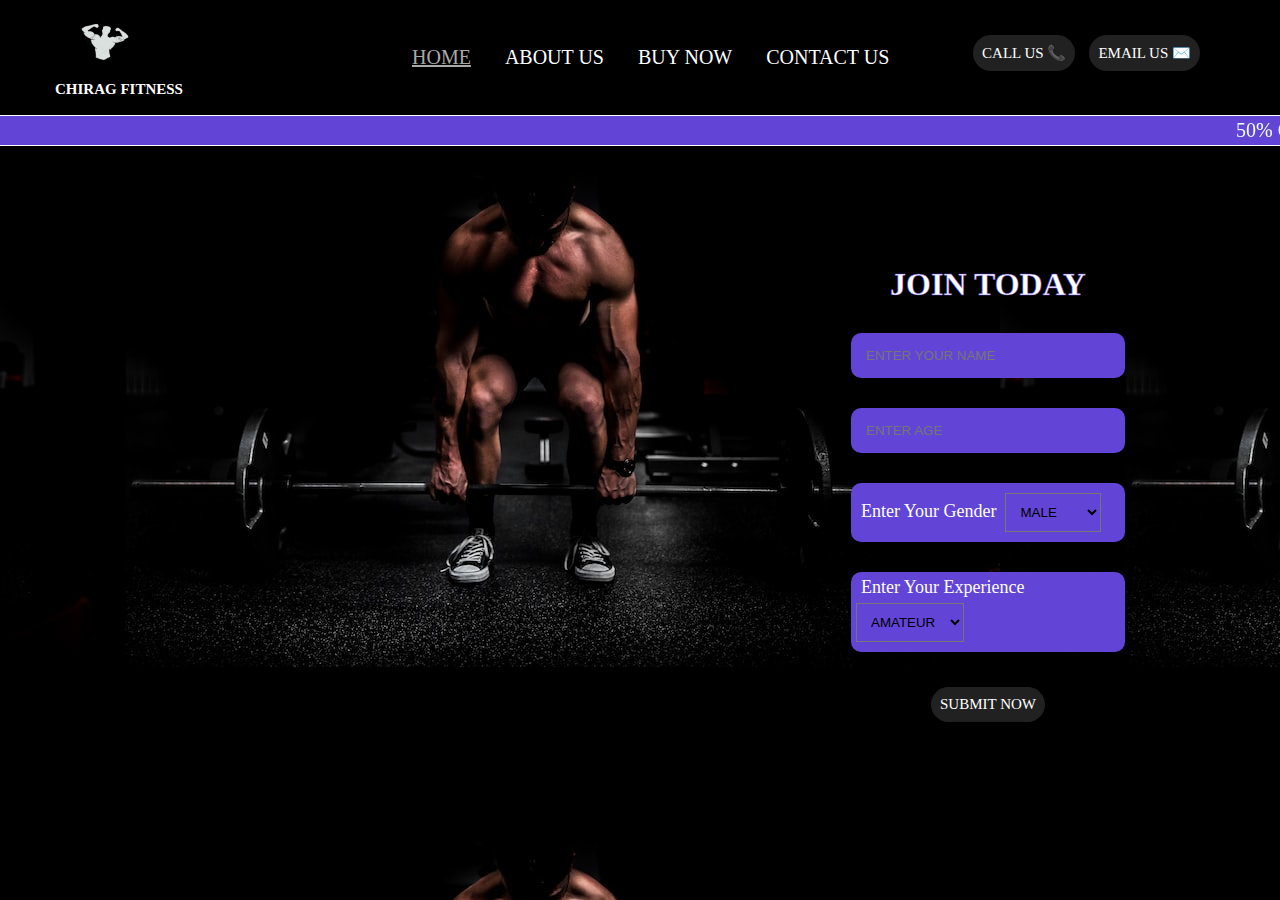
<file: index.html>
<!DOCTYPE html>
<html lang="en">
<head>
    <meta charset="UTF-8">
    <meta http-equiv="X-UA-Compatible" content="IE=edge">
    <meta name="viewport" content="width=device-width, initial-scale=1.0">
    <title>MY GYM</title>
    <link rel="stylesheet" href="GYM.css"> 
</head>
<body>
    <header class="head">
        <div class="left"> 
            <img src="106821079-vector-object-and-icons-for-sport-label-gym-badge-fitness-logo-design-removebg-preview-2.png" id="logo">
             <h3>CHIRAG FITNESS</h3>
        </div>
        <div class="mid">
            <ul class="navbar">
                <li><a href="#" class="active">  HOME</a> </li>
                <li><a href="#">  ABOUT US</a> </li>
                <li><a href="#"> BUY NOW</a>  </li>
                <li><a href="#"> CONTACT US</a>  </li>
            </ul>
            
        </div>
        <div class="right">
            <button class="btn">CALL US   📞</button>
            <button class="btn">EMAIL US  ✉️</button>
        </div>
        
    </header>
    <div class="marq">
        <marquee direction="left">50% OFF till 3rd August &nbsp;&nbsp;&nbsp;&nbsp;&nbsp;&nbsp;&nbsp;&nbsp;&nbsp;&nbsp;&nbsp;&nbsp;&nbsp;&nbsp;&nbsp;&nbsp;&nbsp;&nbsp;&nbsp;&nbsp;&nbsp;&nbsp;&nbsp;&nbsp;&nbsp;&nbsp;&nbsp;&nbsp;&nbsp;&nbsp;&nbsp;&nbsp;&nbsp;&nbsp;&nbsp;&nbsp;50% OFF till 3rd August &nbsp;&nbsp;&nbsp;&nbsp;&nbsp;&nbsp;&nbsp;&nbsp;&nbsp;&nbsp;&nbsp;&nbsp;&nbsp;&nbsp;&nbsp;&nbsp;&nbsp;&nbsp;&nbsp;&nbsp;&nbsp;&nbsp;&nbsp;&nbsp;&nbsp;&nbsp;&nbsp;&nbsp;&nbsp;&nbsp;&nbsp;&nbsp;&nbsp;&nbsp;&nbsp;&nbsp;&nbsp;&nbsp;&nbsp;&nbsp;&nbsp;&nbsp;50% OFF till 3rd August &nbsp;&nbsp;&nbsp;&nbsp;&nbsp;&nbsp;&nbsp;&nbsp;&nbsp;&nbsp;&nbsp;&nbsp;&nbsp;&nbsp;&nbsp;&nbsp;&nbsp;&nbsp;&nbsp;&nbsp;&nbsp;&nbsp;&nbsp;&nbsp;&nbsp;&nbsp;&nbsp;&nbsp;&nbsp;&nbsp;&nbsp;&nbsp;&nbsp;&nbsp;&nbsp;&nbsp;&nbsp;&nbsp;&nbsp;&nbsp;&nbsp;&nbsp;50% OFF till 3rd August&nbsp;&nbsp;&nbsp;&nbsp;&nbsp;&nbsp;&nbsp;&nbsp;&nbsp;&nbsp;&nbsp;&nbsp;&nbsp;&nbsp;&nbsp;&nbsp;&nbsp;&nbsp;&nbsp;&nbsp;&nbsp;&nbsp;&nbsp;&nbsp;&nbsp;&nbsp;&nbsp;&nbsp;&nbsp;&nbsp;&nbsp;&nbsp;&nbsp;&nbsp;&nbsp;&nbsp;&nbsp;&nbsp;&nbsp;&nbsp;&nbsp;&nbsp;50% OFF till 3rd August&nbsp;&nbsp;&nbsp;&nbsp;&nbsp;&nbsp;&nbsp;&nbsp;&nbsp;&nbsp;&nbsp;&nbsp;&nbsp;&nbsp;&nbsp;&nbsp;&nbsp;&nbsp;&nbsp;&nbsp;&nbsp;&nbsp;&nbsp;&nbsp;&nbsp;&nbsp;&nbsp;&nbsp;&nbsp;&nbsp;&nbsp;&nbsp;&nbsp;&nbsp;&nbsp;&nbsp;&nbsp;&nbsp;&nbsp;&nbsp;&nbsp;&nbsp;50% OFF till 3rd August&nbsp;&nbsp;&nbsp;&nbsp;&nbsp;&nbsp;&nbsp;&nbsp;&nbsp;&nbsp;&nbsp;&nbsp;&nbsp;&nbsp;&nbsp;&nbsp;&nbsp;&nbsp;&nbsp;&nbsp;&nbsp;&nbsp;&nbsp;&nbsp;&nbsp;&nbsp;&nbsp;&nbsp;&nbsp;&nbsp;&nbsp;&nbsp;&nbsp;&nbsp;&nbsp;&nbsp;&nbsp;&nbsp;&nbsp;&nbsp;&nbsp;&nbsp;50% OFF till 3rd August&nbsp;&nbsp;&nbsp;&nbsp;&nbsp;&nbsp;&nbsp;&nbsp;&nbsp;&nbsp;&nbsp;&nbsp;&nbsp;&nbsp;&nbsp;&nbsp;&nbsp;&nbsp;&nbsp;&nbsp;&nbsp;&nbsp;&nbsp;&nbsp;&nbsp;&nbsp;&nbsp;&nbsp;&nbsp;&nbsp;&nbsp;&nbsp;&nbsp;&nbsp;&nbsp;&nbsp;&nbsp;&nbsp;&nbsp;&nbsp;&nbsp;&nbsp;50% OFF till 3rd August</marquee>
    </div>
    <div class="container">
        <h1>JOIN TODAY </h1>
        
        <form action="#">
            <div class="forms-group">
                <input type="text" placeholder="ENTER YOUR NAME">
            </div>
            <div class="forms-group">
                <input type="number" placeholder="ENTER AGE">
            </div>
            <div class="forms-group">
                <label for="gender" class="expe">Enter Your Gender</label>
                <select id="experience" name="gend" >
                    <option value="MALE" selected>MALE</option>
                    <option value="FEMALE">FEMALE</option>
                    <option value="OTHER">OTHER</option>
                </select>
            </div>
            <div class="forms-group">
                <label for="experience" class="expe">Enter Your Experience</label>
                <select id="experience" name="exp" >
                    <option value="Amateur" selected>AMATEUR</option>
                    <option value="Amateur">SEMI PRO</option>
                    <option value="Amateur">PRO</option>
                </select>
            </div>
            <div class="btn2"><button class="btn">SUBMIT NOW</button></div>
        </form>  
    </div>
    
    
</body>
</html>
</file>
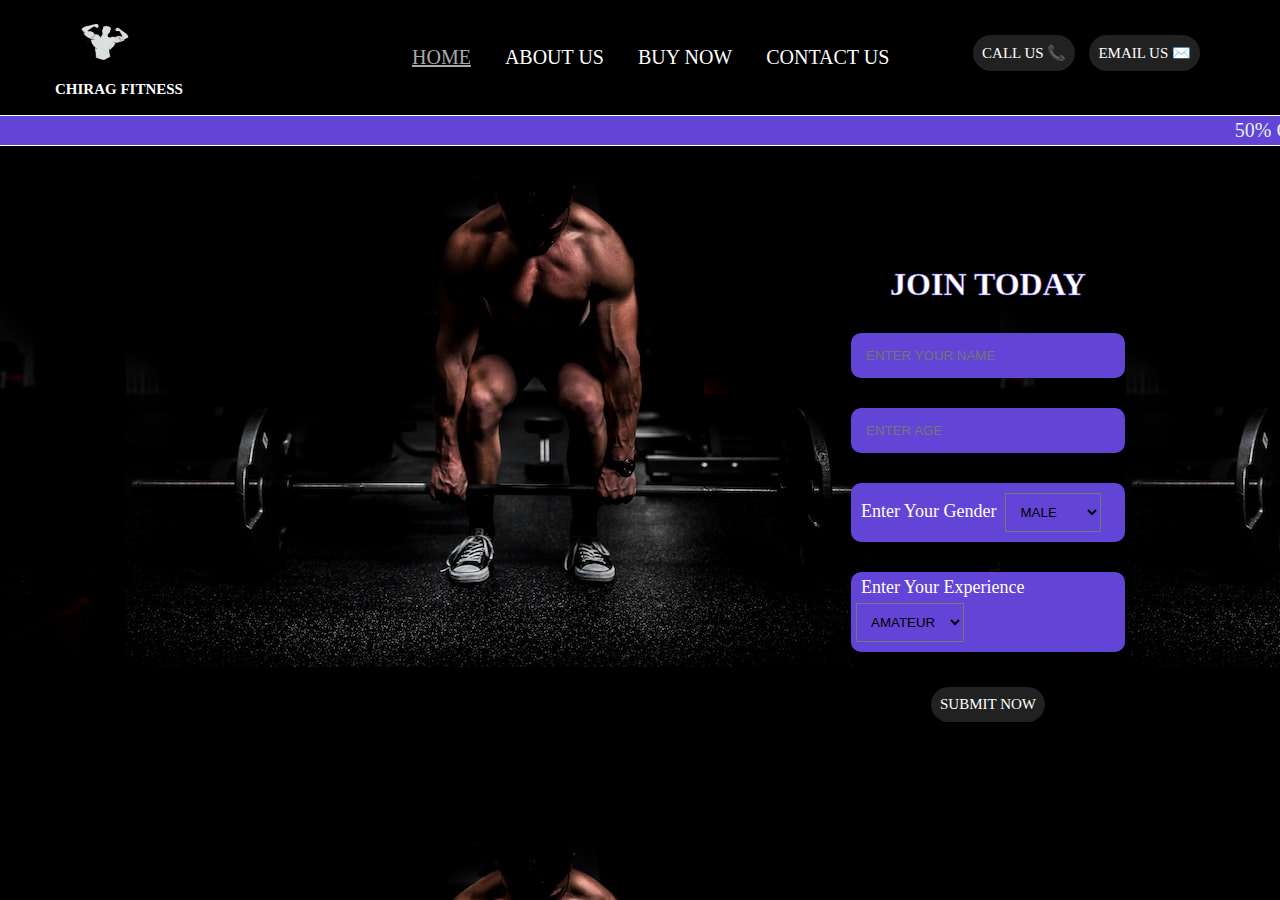
<file: GYM.html>
<!DOCTYPE html>
<html lang="en">
<head>
    <meta charset="UTF-8">
    <meta http-equiv="X-UA-Compatible" content="IE=edge">
    <meta name="viewport" content="width=device-width, initial-scale=1.0">
    <title>MY GYM</title>
    <link rel="stylesheet" href="GYM.css"> 
</head>
<body>
    <header class="head">
        <div class="left"> 
            <img src="106821079-vector-object-and-icons-for-sport-label-gym-badge-fitness-logo-design-removebg-preview-2.png" id="logo">
             <h3>CHIRAG FITNESS</h3>
        </div>
        <div class="mid">
            <ul class="navbar">
                <li><a href="#" class="active">  HOME</a> </li>
                <li><a href="#">  ABOUT US</a> </li>
                <li><a href="#"> BUY NOW</a>  </li>
                <li><a href="#"> CONTACT US</a>  </li>
            </ul>
            
        </div>
        <div class="right">
            <button class="btn">CALL US   📞</button>
            <button class="btn">EMAIL US  ✉️</button>
        </div>
        
    </header>
    <div class="marq">
        <marquee direction="left">50% OFF till 3rd August &nbsp;&nbsp;&nbsp;&nbsp;&nbsp;&nbsp;&nbsp;&nbsp;&nbsp;&nbsp;&nbsp;&nbsp;&nbsp;&nbsp;&nbsp;&nbsp;&nbsp;&nbsp;&nbsp;&nbsp;&nbsp;&nbsp;&nbsp;&nbsp;&nbsp;&nbsp;&nbsp;&nbsp;&nbsp;&nbsp;&nbsp;&nbsp;&nbsp;&nbsp;&nbsp;&nbsp;50% OFF till 3rd August &nbsp;&nbsp;&nbsp;&nbsp;&nbsp;&nbsp;&nbsp;&nbsp;&nbsp;&nbsp;&nbsp;&nbsp;&nbsp;&nbsp;&nbsp;&nbsp;&nbsp;&nbsp;&nbsp;&nbsp;&nbsp;&nbsp;&nbsp;&nbsp;&nbsp;&nbsp;&nbsp;&nbsp;&nbsp;&nbsp;&nbsp;&nbsp;&nbsp;&nbsp;&nbsp;&nbsp;&nbsp;&nbsp;&nbsp;&nbsp;&nbsp;&nbsp;50% OFF till 3rd August &nbsp;&nbsp;&nbsp;&nbsp;&nbsp;&nbsp;&nbsp;&nbsp;&nbsp;&nbsp;&nbsp;&nbsp;&nbsp;&nbsp;&nbsp;&nbsp;&nbsp;&nbsp;&nbsp;&nbsp;&nbsp;&nbsp;&nbsp;&nbsp;&nbsp;&nbsp;&nbsp;&nbsp;&nbsp;&nbsp;&nbsp;&nbsp;&nbsp;&nbsp;&nbsp;&nbsp;&nbsp;&nbsp;&nbsp;&nbsp;&nbsp;&nbsp;50% OFF till 3rd August&nbsp;&nbsp;&nbsp;&nbsp;&nbsp;&nbsp;&nbsp;&nbsp;&nbsp;&nbsp;&nbsp;&nbsp;&nbsp;&nbsp;&nbsp;&nbsp;&nbsp;&nbsp;&nbsp;&nbsp;&nbsp;&nbsp;&nbsp;&nbsp;&nbsp;&nbsp;&nbsp;&nbsp;&nbsp;&nbsp;&nbsp;&nbsp;&nbsp;&nbsp;&nbsp;&nbsp;&nbsp;&nbsp;&nbsp;&nbsp;&nbsp;&nbsp;50% OFF till 3rd August&nbsp;&nbsp;&nbsp;&nbsp;&nbsp;&nbsp;&nbsp;&nbsp;&nbsp;&nbsp;&nbsp;&nbsp;&nbsp;&nbsp;&nbsp;&nbsp;&nbsp;&nbsp;&nbsp;&nbsp;&nbsp;&nbsp;&nbsp;&nbsp;&nbsp;&nbsp;&nbsp;&nbsp;&nbsp;&nbsp;&nbsp;&nbsp;&nbsp;&nbsp;&nbsp;&nbsp;&nbsp;&nbsp;&nbsp;&nbsp;&nbsp;&nbsp;50% OFF till 3rd August&nbsp;&nbsp;&nbsp;&nbsp;&nbsp;&nbsp;&nbsp;&nbsp;&nbsp;&nbsp;&nbsp;&nbsp;&nbsp;&nbsp;&nbsp;&nbsp;&nbsp;&nbsp;&nbsp;&nbsp;&nbsp;&nbsp;&nbsp;&nbsp;&nbsp;&nbsp;&nbsp;&nbsp;&nbsp;&nbsp;&nbsp;&nbsp;&nbsp;&nbsp;&nbsp;&nbsp;&nbsp;&nbsp;&nbsp;&nbsp;&nbsp;&nbsp;50% OFF till 3rd August&nbsp;&nbsp;&nbsp;&nbsp;&nbsp;&nbsp;&nbsp;&nbsp;&nbsp;&nbsp;&nbsp;&nbsp;&nbsp;&nbsp;&nbsp;&nbsp;&nbsp;&nbsp;&nbsp;&nbsp;&nbsp;&nbsp;&nbsp;&nbsp;&nbsp;&nbsp;&nbsp;&nbsp;&nbsp;&nbsp;&nbsp;&nbsp;&nbsp;&nbsp;&nbsp;&nbsp;&nbsp;&nbsp;&nbsp;&nbsp;&nbsp;&nbsp;50% OFF till 3rd August</marquee>
    </div>
    <div class="container">
        <h1>JOIN TODAY </h1>
        
        <form action="#">
            <div class="forms-group">
                <input type="text" placeholder="ENTER YOUR NAME">
            </div>
            <div class="forms-group">
                <input type="number" placeholder="ENTER AGE">
            </div>
            <div class="forms-group">
                <label for="gender" class="expe">Enter Your Gender</label>
                <select id="experience" name="gend" >
                    <option value="MALE" selected>MALE</option>
                    <option value="FEMALE">FEMALE</option>
                    <option value="OTHER">OTHER</option>
                </select>
            </div>
            <div class="forms-group">
                <label for="experience" class="expe">Enter Your Experience</label>
                <select id="experience" name="exp" >
                    <option value="Amateur" selected>AMATEUR</option>
                    <option value="Amateur">SEMI PRO</option>
                    <option value="Amateur">PRO</option>
                </select>
            </div>
            <div class="btn2"><button class="btn">SUBMIT NOW</button></div>
        </form>  
    </div>
    
    
</body>
</html>
</file>
<file: GYM.css>
*{
    box-sizing: border-box;
}
body{
    margin: 0px;
    padding: 0px;
    background-image: url("bg.jpeg");
     color: white;
}
.left img{
    filter: invert(100%);
    width: 100px;
    height: 70px;
}
.left h3{
    color: white;
    margin: 0px;
    font-size: 15px;
    text-align: center;
}
.btn{
    background-color: rgb(34, 33, 33);
    font-size: 15px;
    font-family: 'Times New Roman', Times, serif;
    color: white;
    border: none;
    padding: 9px 9px;
    margin: 5px;
    cursor: pointer;
    border-radius: 30px;
}
.btn:hover{
    background-color: gray;
    color: black;
    font-weight: bolder;
}

.left{
    display: inline-block;
    border: solid rgb(0, 0, 0) 5px;
    position: absolute;
    left: 50px;
    top: 2px;

}
.mid{
    display: block;
    margin: 25px auto;
    width: 45%;
    border: solid rgb(0, 0, 0) 5px; 

}
.right{
    color:white ;
    display: inline-block;
    border: solid rgb(0, 0, 0) 5px;
    position: absolute;
    top: 25px;
    right: 70px;
}
.navbar{
    list-style: none;
}
.navbar li{
    font-size: 20px;
    display: inline-block;
}
.navbar li a{
    text-decoration: none;
    color: white;
    font-family: 'Times New Roman', Times, serif;
    padding: 34px 15px;
}
.navbar li a:hover,.navbar li a.active{
    text-decoration: underline;
    color: darkgray;
}

.marq marquee{
    background-color: rgb(98, 69, 215);
color: azure;
padding: 3px;
font-size: 20px;
border-top: white 1px solid;
border-bottom: white 1px solid;
}
.marq marquee:hover{
    cursor: pointer;
    color: black
}
.container{
    /* border: solid white 2px; */
    margin: 40px 100px;
    width: 30%;
    border-radius: 10px;
    padding: 55px;
    float: right;
}
.container h1{
    -webkit-text-stroke: 0.5px  rgb(98, 69, 215);
    text-align: center;
}
.forms-group{
    border-radius: 10px;
    margin: 30px auto;
    padding: 5px;
    background-color: rgb(98, 69, 215);
}
.forms-group input{
    background-color:rgb(98, 69, 215) ;
    
    border: none;
    margin: auto;
    padding: 10px;
}
.forms-group select{
    size: 10px; 
    margin: 5px auto;
    padding: 10px;
}
.expe{
    padding: 5px;
    font-size: large;
}
.btn2{
    position:relative;
    text-align: center;
}
#experience{
    background-color: transparent;
}
</file>
